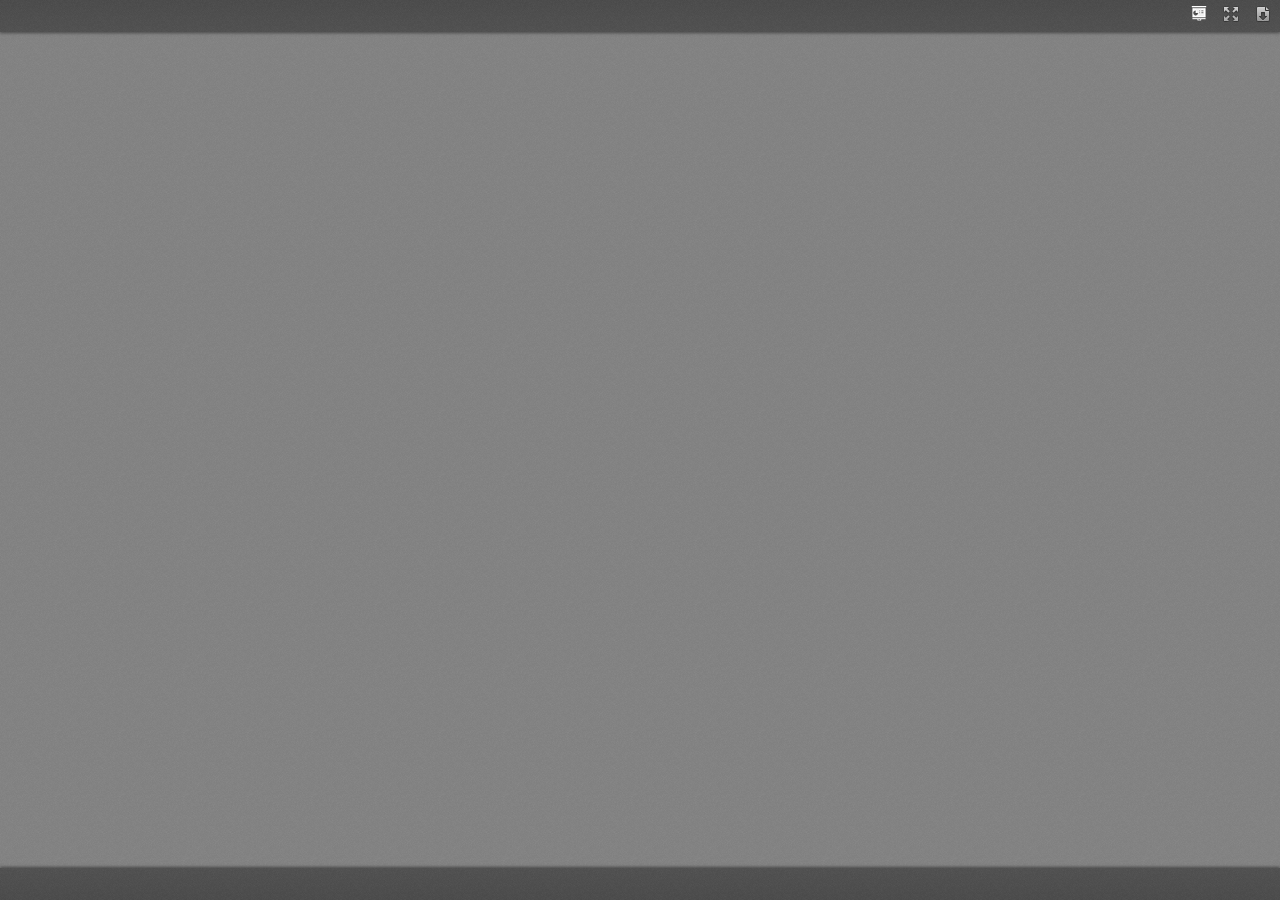
<file: ViewerJS/index.html>
<!DOCTYPE html>
<html dir="ltr" lang="en-US">
<head>
    <meta http-equiv="Content-Type" content="text/html; charset=utf-8"/>

    <!--
    This is a generated file. DO NOT EDIT.

    Copyright (C) 2012-2015 KO GmbH <copyright@kogmbh.com>

    @licstart
    This file is the compiled version of the ViewerJS module.

    ViewerJS is free software: you can redistribute it and/or modify it
    under the terms of the GNU Affero General Public License (GNU AGPL)
    as published by the Free Software Foundation, either version 3 of
    the License, or (at your option) any later version.

    ViewerJS is distributed in the hope that it will be useful, but
    WITHOUT ANY WARRANTY; without even the implied warranty of
    MERCHANTABILITY or FITNESS FOR A PARTICULAR PURPOSE.  See the
    GNU Affero General Public License for more details.

    You should have received a copy of the GNU Affero General Public License
    along with ViewerJS.  If not, see <http://www.gnu.org/licenses/>.
    @licend

    @source: http://viewerjs.org/
    @source: http://github.com/kogmbh/ViewerJS
    -->

    <title>ViewerJS</title>
    <!-- If you want to use custom CSS (@font-face rules, for example) you should uncomment
         the following reference and use a local.css file for that. See the example.local.css
         file for a sample.
    <link rel="stylesheet" type="text/css" href="local.css" media="screen"/>
    -->
    <meta name="viewport"
          content="width=device-width, initial-scale=1.0, user-scalable=no, minimum-scale=1.0, maximum-scale=1.0"/>
    <script type="text/javascript">
        ////<![CDATA[
        var ODFViewerPlugin_css = "@namespace cursor url(urn:webodf:names:cursor);.caret {opacity: 0 !important;}";
        function ODFViewerPlugin() {
            function b(b) {
                var a = document.createElement("script");
                a.async = !1;
                a.src = "./webodf.js";
                a.type = "text/javascript";
                a.onload = function () {
                    runtime.loadClass("gui.HyperlinkClickHandler");
                    runtime.loadClass("odf.OdfCanvas");
                    runtime.loadClass("ops.Session");
                    runtime.loadClass("gui.CaretManager");
                    runtime.loadClass("gui.HyperlinkTooltipView");
                    runtime.loadClass("gui.SessionController");
                    runtime.loadClass("gui.SvgSelectionView");
                    runtime.loadClass("gui.SelectionViewManager");
                    runtime.loadClass("gui.ShadowCursor");
                    runtime.loadClass("gui.SessionView");
                    b()
                };
                document.head.appendChild(a);
                a = document.createElementNS(document.head.namespaceURI, "style");
                a.setAttribute("media", "screen, print, handheld, projection");
                a.setAttribute("type", "text/css");
                a.appendChild(document.createTextNode(ODFViewerPlugin_css));
                document.head.appendChild(a)
            }

            var r = this, f = null, x = null, s = null, k = null;
            this.initialize = function (q, a) {
                b(function () {
                    var e, c, b, q, l, z, u, v;
                    x = document.getElementById("canvas");
                    f = new odf.OdfCanvas(x);
                    f.load(a);
                    f.addListener("statereadychange",
                        function () {
                            s = f.odfContainer().rootElement;
                            k = f.odfContainer().getDocumentType(s);
                            if ("text" === k) {
                                f.enableAnnotations(!0, !1);
                                e = new ops.Session(f);
                                b = e.getOdtDocument();
                                q = new gui.ShadowCursor(b);
                                c = new gui.SessionController(e, "localuser", q, {});
                                v = c.getEventManager();
                                z = new gui.CaretManager(c, f.getViewport());
                                l = new gui.SelectionViewManager(gui.SvgSelectionView);
                                new gui.SessionView({caretAvatarsInitiallyVisible: !1}, "localuser", e, c.getSessionConstraints(), z, l);
                                l.registerCursor(q);
                                u = new gui.HyperlinkTooltipView(f,
                                    c.getHyperlinkClickHandler().getModifier);
                                v.subscribe("mousemove", u.showTooltip);
                                v.subscribe("mouseout", u.hideTooltip);
                                var a = new ops.OpAddMember;
                                a.init({
                                    memberid: "localuser",
                                    setProperties: {fillName: runtime.tr("Unknown Author"), color: "blue"}
                                });
                                e.enqueue([a]);
                                c.insertLocalCursor()
                            }
                            r.onLoad()
                        })
                })
            };
            this.isSlideshow = function () {
                return "presentation" === k
            };
            this.onLoad = function () {
            };
            this.fitToWidth = function (b) {
                f.fitToWidth(b)
            };
            this.fitToHeight = function (b) {
                f.fitToHeight(b)
            };
            this.fitToPage = function (b, a) {
                f.fitToContainingElement(b,
                    a)
            };
            this.fitSmart = function (b) {
                f.fitSmart(b)
            };
            this.getZoomLevel = function () {
                return f.getZoomLevel()
            };
            this.setZoomLevel = function (b) {
                f.setZoomLevel(b)
            };
            this.getPages = function () {
                var b = Array.prototype.slice.call(s.getElementsByTagNameNS("urn:oasis:names:tc:opendocument:xmlns:drawing:1.0", "page")),
                    a = [], e, c;
                for (e = 0; e < b.length; e += 1)c = [b[e].getAttribute("draw:name"), b[e]], a.push(c);
                return a
            };
            this.showPage = function (b) {
                f.showPage(b)
            };
            this.getPluginName = function () {
                return "WebODF"
            };
            this.getPluginVersion = function () {
                return "undefined" !==
                String(typeof webodf) ? webodf.Version : "Unknown"
            };
            this.getPluginURL = function () {
                return "http://webodf.org"
            }
        };var PDFViewerPlugin_css = ".page {margin: 7px auto 7px auto;position: relative;overflow: hidden;background-clip: content-box;background-color: white;box-shadow:         0px 0px 7px rgba(0, 0, 0, 0.75);-webkit-box-shadow: 0px 0px 7px rgba(0, 0, 0, 0.75);-moz-box-shadow:    0px 0px 7px rgba(0, 0, 0, 0.75);-ms-box-shadow:    0px 0px 7px rgba(0, 0, 0, 0.75);-o-box-shadow:    0px 0px 7px rgba(0, 0, 0, 0.75);}.textLayer {position: absolute;left: 0;top: 0;right: 0;bottom: 0;color: #000;font-family: sans-serif;overflow: hidden;}.textLayer > div {color: transparent;position: absolute;line-height: 1;white-space: pre;cursor: text;}::selection { background:rgba(0,0,255,0.3); }::-moz-selection { background:rgba(0,0,255,0.3); }";
        function PDFViewerPlugin() {
            function b(d, a) {
                var b = document.createElement("script");
                b.async = !1;
                b.src = d;
                b.type = "text/javascript";
                b.onload = a || b.onload;
                document.getElementsByTagName("head")[0].appendChild(b)
            }

            function r(d) {
                var a;
                b("./compatibility.js", function () {
                    b("./pdf.js");
                    b("./ui_utils.js");
                    b("./text_layer_builder.js");
                    b("./pdfjsversion.js", d)
                });
                a = document.createElementNS(document.head.namespaceURI, "style");
                a.setAttribute("media", "screen, print, handheld, projection");
                a.setAttribute("type", "text/css");
                a.appendChild(document.createTextNode(PDFViewerPlugin_css));
                document.head.appendChild(a)
            }

            function f(d) {
                if ("none" === d.style.display)return !1;
                var a = u.scrollTop, b = a + u.clientHeight, c = d.offsetTop;
                d = c + d.clientHeight;
                return c >= a && c < b || d >= a && d < b || c < a && d >= b
            }

            function x(d, a, b) {
                var e = c[d.pageIndex], f = e.getElementsByTagName("canvas")[0], h = e.getElementsByTagName("div")[0],
                    k = "scale(" + g + ", " + g + ")";
                e.style.width = a + "px";
                e.style.height = b + "px";
                f.width = a;
                f.height = b;
                h.style.width = a + "px";
                h.style.height = b + "px";
                CustomStyle.setProp("transform",
                    h, k);
                CustomStyle.setProp("transformOrigin", h, "0% 0%");
                t[d.pageIndex] = t[d.pageIndex] === l.RUNNING ? l.RUNNINGOUTDATED : l.BLANK
            }

            function s(d) {
                var a, b;
                t[d.pageIndex] === l.BLANK && (t[d.pageIndex] = l.RUNNING, a = c[d.pageIndex], b = B[d.pageIndex], a = a.getElementsByTagName("canvas")[0], d.render({
                    canvasContext: a.getContext("2d"),
                    textLayer: b,
                    viewport: d.getViewport(g)
                }).promise.then(function () {
                    t[d.pageIndex] === l.RUNNINGOUTDATED ? (t[d.pageIndex] = l.BLANK, s(d)) : t[d.pageIndex] = l.FINISHED
                }))
            }

            function k() {
                var d = !a.isSlideshow();
                c.forEach(function (a) {
                    d && (a.style.display = "block");
                    u.appendChild(a)
                });
                a.showPage(1);
                a.onLoad()
            }

            function q(d) {
                var a, b, f, m, h, n;
                a = d.pageIndex + 1;
                n = d.getViewport(g);
                h = document.createElement("div");
                h.id = "pageContainer" + a;
                h.className = "page";
                h.style.display = "none";
                m = document.createElement("canvas");
                m.id = "canvas" + a;
                b = document.createElement("div");
                b.className = "textLayer";
                b.id = "textLayer" + a;
                h.appendChild(m);
                h.appendChild(b);
                e[d.pageIndex] = d;
                c[d.pageIndex] = h;
                t[d.pageIndex] = l.BLANK;
                x(d, n.width, n.height);
                y < n.width &&
                (y = n.width);
                w < n.height && (w = n.height);
                n.width < n.height && (p = !1);
                f = new TextLayerBuilder({textLayerDiv: b, viewport: n, pageIndex: a - 1});
                d.getTextContent().then(function (a) {
                    f.setTextContent(a);
                    f.render(z)
                });
                B[d.pageIndex] = f;
                E += 1;
                E === v.numPages && k()
            }

            var a = this, e = [], c = [], B = [], t = [], l = {BLANK: 0, RUNNING: 1, FINISHED: 2, RUNNINGOUTDATED: 3},
                z = 200, u = null, v = null, p = !0, g = 1, A = 1, y = 0, w = 0, E = 0;
            this.initialize = function (a, b) {
                var c;
                r(function () {
                    PDFJS.workerSrc = "./pdf.worker.js";
                    PDFJS.getDocument(b).then(function (b) {
                        v = b;
                        u = a;
                        for (c =
                                 0; c < v.numPages; c += 1)v.getPage(c + 1).then(q)
                    })
                })
            };
            this.isSlideshow = function () {
                return p
            };
            this.onLoad = function () {
            };
            this.getPages = function () {
                return c
            };
            this.fitToWidth = function (d) {
                y !== d && (d /= y, a.setZoomLevel(d))
            };
            this.fitToHeight = function (d) {
                w !== d && (d /= w, a.setZoomLevel(d))
            };
            this.fitToPage = function (d, b) {
                var c = d / y;
                b / w < c && (c = b / w);
                a.setZoomLevel(c)
            };
            this.fitSmart = function (d, b) {
                var c = d / y;
                b && b / w < c && (c = b / w);
                c = Math.min(1, c);
                a.setZoomLevel(c)
            };
            this.setZoomLevel = function (a) {
                var b;
                if (g !== a)for (g = a, a = 0; a < e.length; a +=
                    1)b = e[a].getViewport(g), x(e[a], b.width, b.height)
            };
            this.getZoomLevel = function () {
                return g
            };
            this.onScroll = function () {
                var a;
                for (a = 0; a < c.length; a += 1)f(c[a]) && s(e[a])
            };
            this.getPageInView = function () {
                var b;
                if (a.isSlideshow())return A;
                for (b = 0; b < c.length; b += 1)if (f(c[b]))return b + 1
            };
            this.showPage = function (b) {
                a.isSlideshow() ? (c[A - 1].style.display = "none", A = b, s(e[b - 1]), c[b - 1].style.display = "block") : (b = c[b - 1], b.parentNode.scrollTop = b.offsetTop)
            };
            this.getPluginName = function () {
                return "PDF.js"
            };
            this.getPluginVersion =
                function () {
                    return "undefined" !== String(typeof pdfjs_version) ? pdfjs_version : "From Source"
                };
            this.getPluginURL = function () {
                return "https://github.com/mozilla/pdf.js/"
            }
        };var ViewerJS_version = "0.5.8";
        var viewer_css = "* {padding: 0;margin: 0;}html > body {font-family: sans-serif;overflow: hidden;}.titlebar > span,.toolbarLabel,input,button,select {font: message-box;}#titlebar {position: absolute;z-index: 2;top: 0px;left: 0px;height: 32px;width: 100%;overflow: hidden;-webkit-box-shadow: 0px 1px 3px rgba(50, 50, 50, 0.75);-moz-box-shadow:    0px 1px 3px rgba(50, 50, 50, 0.75);box-shadow:         0px 1px 3px rgba(50, 50, 50, 0.75);background-image: url(images/texture.png), linear-gradient(rgba(69, 69, 69, .95), rgba(82, 82, 82, .99));background-image: url(images/texture.png), -webkit-linear-gradient(rgba(69, 69, 69, .95), rgba(82, 82, 82, .99));background-image: url(images/texture.png), -moz-linear-gradient(rgba(69, 69, 69, .95), rgba(82, 82, 82, .99));background-image: url(images/texture.png), -ms-linear-gradient(rgba(69, 69, 69, .95), rgba(82, 82, 82, .99));background-image: url(images/texture.png), -o-linear-gradient(rgba(69, 69, 69, .95), rgba(82, 82, 82, .99));}#titlebar a, #aboutDialog a, #titlebar a:visited, #aboutDialog a:visited {color: #ccc;}#documentName {margin-right: 10px;margin-left: 10px;margin-top: 8px;color: #F2F2F2;line-height: 14px;font-family: sans-serif;}#documentName {font-size: 14px;}#toolbarContainer {position: absolute;z-index: 2;bottom: 0px;left: 0px;height: 32px;width: 100%;overflow: hidden;-webkit-box-shadow: 0px -1px 3px rgba(50, 50, 50, 0.75);-moz-box-shadow:    0px -1px 3px rgba(50, 50, 50, 0.75);box-shadow:         0px -1px 3px rgba(50, 50, 50, 0.75);background-image: url(images/texture.png), linear-gradient(rgba(82, 82, 82, .99), rgba(69, 69, 69, .95));background-image: url(images/texture.png), -webkit-linear-gradient(rgba(82, 82, 82, .99), rgba(69, 69, 69, .95));background-image: url(images/texture.png), -moz-linear-gradient(rgba(82, 82, 82, .99), rgba(69, 69, 69, .95));background-image: url(images/texture.png), -ms-linear-gradient(rgba(82, 82, 82, .99), rgba(69, 69, 69, .95));background-image: url(images/texture.png), -o-linear-gradient(rgba(82, 82, 82, .99), rgba(69, 69, 69, .95));}#toolbar {position: relative;}#toolbarMiddleContainer, #toolbarLeft {visibility: hidden;}html[dir='ltr'] #toolbarLeft {margin-left: -1px;}html[dir='rtl'] #toolbarRight,html[dir='rtl'] #titlebarRight {margin-left: -1px;}html[dir='ltr'] #toolbarLeft,html[dir='rtl'] #toolbarRight,html[dir='rtl'] #titlebarRight {position: absolute;top: 0;left: 0;}html[dir='rtl'] #toolbarLeft,html[dir='ltr'] #toolbarRight,html[dir='ltr'] #titlebarRight {position: absolute;top: 0;right: 0;}html[dir='ltr'] #toolbarLeft > *,html[dir='ltr'] #toolbarMiddle > *,html[dir='ltr'] #toolbarRight > *,html[dir='ltr'] #titlebarRight > * {float: left;}html[dir='rtl'] #toolbarLeft > *,html[dir='rtl'] #toolbarMiddle > *,html[dir='rtl'] #toolbarRight > *,html[dir='rtl'] #titlebarRight > * {float: right;}html[dir='ltr'] .outerCenter {float: right;position: relative;right: 50%;}html[dir='rtl'] .outerCenter {float: left;position: relative;left: 50%;}html[dir='ltr'] .innerCenter {float: right;position: relative;right: -50%;}html[dir='rtl'] .innerCenter {float: left;position: relative;left: -50%;}html[dir='ltr'] .splitToolbarButton {margin: 3px 2px 4px 0;display: inline-block;}html[dir='rtl'] .splitToolbarButton {margin: 3px 0 4px 2px;display: inline-block;}html[dir='ltr'] .splitToolbarButton > .toolbarButton {border-radius: 0;float: left;}html[dir='rtl'] .splitToolbarButton > .toolbarButton {border-radius: 0;float: right;}.splitToolbarButton.toggled .toolbarButton {margin: 0;}.toolbarButton {border: 0 none;background-color: rgba(0, 0, 0, 0);min-width: 32px;height: 25px;border-radius: 2px;background-image: none;}html[dir='ltr'] .toolbarButton,html[dir='ltr'] .dropdownToolbarButton {margin: 3px 2px 4px 0;}html[dir='rtl'] .toolbarButton,html[dir='rtl'] .dropdownToolbarButton {margin: 3px 0 4px 2px;}.toolbarButton:hover,.toolbarButton:focus,.dropdownToolbarButton {background-color: hsla(0,0%,0%,.12);background-image: linear-gradient(hsla(0,0%,100%,.05), hsla(0,0%,100%,0));background-image: -webkit-linear-gradient(hsla(0,0%,100%,.05), hsla(0,0%,100%,0));background-image: -moz-linear-gradient(hsla(0,0%,100%,.05), hsla(0,0%,100%,0));background-image: -ms-linear-gradient(hsla(0,0%,100%,.05), hsla(0,0%,100%,0));background-image: -o-linear-gradient(hsla(0,0%,100%,.05), hsla(0,0%,100%,0));background-clip: padding-box;border: 1px solid hsla(0,0%,0%,.35);border-color: hsla(0,0%,0%,.32) hsla(0,0%,0%,.38) hsla(0,0%,0%,.42);box-shadow: 0 1px 0 hsla(0,0%,100%,.05) inset,0 0 1px hsla(0,0%,100%,.15) inset,0 1px 0 hsla(0,0%,100%,.05);}.toolbarButton:hover:active,.dropdownToolbarButton:hover:active {background-color: hsla(0,0%,0%,.2);background-image: linear-gradient(hsla(0,0%,100%,.05), hsla(0,0%,100%,0));background-image: -webkit-linear-gradient(hsla(0,0%,100%,.05), hsla(0,0%,100%,0));background-image: -moz-linear-gradient(hsla(0,0%,100%,.05), hsla(0,0%,100%,0));background-image: -ms-linear-gradient(hsla(0,0%,100%,.05), hsla(0,0%,100%,0));background-image: -o-linear-gradient(hsla(0,0%,100%,.05), hsla(0,0%,100%,0));border-color: hsla(0,0%,0%,.35) hsla(0,0%,0%,.4) hsla(0,0%,0%,.45);box-shadow: 0 1px 1px hsla(0,0%,0%,.1) inset,0 0 1px hsla(0,0%,0%,.2) inset,0 1px 0 hsla(0,0%,100%,.05);}.splitToolbarButton:hover > .toolbarButton,.splitToolbarButton:focus > .toolbarButton,.splitToolbarButton.toggled > .toolbarButton,.toolbarButton.textButton {background-color: hsla(0,0%,0%,.12);background-image: -webkit-linear-gradient(hsla(0,0%,100%,.05), hsla(0,0%,100%,0));background-image: -moz-linear-gradient(hsla(0,0%,100%,.05), hsla(0,0%,100%,0));background-image: -ms-linear-gradient(hsla(0,0%,100%,.05), hsla(0,0%,100%,0));background-image: -o-linear-gradient(hsla(0,0%,100%,.05), hsla(0,0%,100%,0));background-image: linear-gradient(hsla(0,0%,100%,.05), hsla(0,0%,100%,0));background-clip: padding-box;border: 1px solid hsla(0,0%,0%,.35);border-color: hsla(0,0%,0%,.32) hsla(0,0%,0%,.38) hsla(0,0%,0%,.42);box-shadow: 0 1px 0 hsla(0,0%,100%,.05) inset,0 0 1px hsla(0,0%,100%,.15) inset,0 1px 0 hsla(0,0%,100%,.05);-webkit-transition-property: background-color, border-color, box-shadow;-webkit-transition-duration: 150ms;-webkit-transition-timing-function: ease;-moz-transition-property: background-color, border-color, box-shadow;-moz-transition-duration: 150ms;-moz-transition-timing-function: ease;-ms-transition-property: background-color, border-color, box-shadow;-ms-transition-duration: 150ms;-ms-transition-timing-function: ease;-o-transition-property: background-color, border-color, box-shadow;-o-transition-duration: 150ms;-o-transition-timing-function: ease;transition-property: background-color, border-color, box-shadow;transition-duration: 150ms;transition-timing-function: ease;}.splitToolbarButton > .toolbarButton:hover,.splitToolbarButton > .toolbarButton:focus,.dropdownToolbarButton:hover,.toolbarButton.textButton:hover,.toolbarButton.textButton:focus {background-color: hsla(0,0%,0%,.2);box-shadow: 0 1px 0 hsla(0,0%,100%,.05) inset,0 0 1px hsla(0,0%,100%,.15) inset,0 0 1px hsla(0,0%,0%,.05);z-index: 199;}.splitToolbarButton:hover > .toolbarButton,.splitToolbarButton:focus > .toolbarButton,.splitToolbarButton.toggled > .toolbarButton,.toolbarButton.textButton {background-color: hsla(0,0%,0%,.12);background-image: -webkit-linear-gradient(hsla(0,0%,100%,.05), hsla(0,0%,100%,0));background-image: -moz-linear-gradient(hsla(0,0%,100%,.05), hsla(0,0%,100%,0));background-image: -ms-linear-gradient(hsla(0,0%,100%,.05), hsla(0,0%,100%,0));background-image: -o-linear-gradient(hsla(0,0%,100%,.05), hsla(0,0%,100%,0));background-image: linear-gradient(hsla(0,0%,100%,.05), hsla(0,0%,100%,0));background-clip: padding-box;border: 1px solid hsla(0,0%,0%,.35);border-color: hsla(0,0%,0%,.32) hsla(0,0%,0%,.38) hsla(0,0%,0%,.42);box-shadow: 0 1px 0 hsla(0,0%,100%,.05) inset,0 0 1px hsla(0,0%,100%,.15) inset,0 1px 0 hsla(0,0%,100%,.05);-webkit-transition-property: background-color, border-color, box-shadow;-webkit-transition-duration: 150ms;-webkit-transition-timing-function: ease;-moz-transition-property: background-color, border-color, box-shadow;-moz-transition-duration: 150ms;-moz-transition-timing-function: ease;-ms-transition-property: background-color, border-color, box-shadow;-ms-transition-duration: 150ms;-ms-transition-timing-function: ease;-o-transition-property: background-color, border-color, box-shadow;-o-transition-duration: 150ms;-o-transition-timing-function: ease;transition-property: background-color, border-color, box-shadow;transition-duration: 150ms;transition-timing-function: ease;}.splitToolbarButton > .toolbarButton:hover,.splitToolbarButton > .toolbarButton:focus,.dropdownToolbarButton:hover,.toolbarButton.textButton:hover,.toolbarButton.textButton:focus {background-color: hsla(0,0%,0%,.2);box-shadow: 0 1px 0 hsla(0,0%,100%,.05) inset,0 0 1px hsla(0,0%,100%,.15) inset,0 0 1px hsla(0,0%,0%,.05);z-index: 199;}.dropdownToolbarButton {border: 1px solid #333 !important;}.toolbarButton,.dropdownToolbarButton {min-width: 16px;padding: 2px 6px 2px;border: 1px solid transparent;border-radius: 2px;color: hsl(0,0%,95%);font-size: 12px;line-height: 14px;-webkit-user-select:none;-moz-user-select:none;-ms-user-select:none;cursor: default;-webkit-transition-property: background-color, border-color, box-shadow;-webkit-transition-duration: 150ms;-webkit-transition-timing-function: ease;-moz-transition-property: background-color, border-color, box-shadow;-moz-transition-duration: 150ms;-moz-transition-timing-function: ease;-ms-transition-property: background-color, border-color, box-shadow;-ms-transition-duration: 150ms;-ms-transition-timing-function: ease;-o-transition-property: background-color, border-color, box-shadow;-o-transition-duration: 150ms;-o-transition-timing-function: ease;transition-property: background-color, border-color, box-shadow;transition-duration: 150ms;transition-timing-function: ease;}html[dir='ltr'] .toolbarButton,html[dir='ltr'] .dropdownToolbarButton {margin: 3px 2px 4px 0;}html[dir='rtl'] .toolbarButton,html[dir='rtl'] .dropdownToolbarButton {margin: 3px 0 4px 2px;}.splitToolbarButton:hover > .splitToolbarButtonSeparator,.splitToolbarButton.toggled > .splitToolbarButtonSeparator {padding: 12px 0;margin: 0;box-shadow: 0 0 0 1px hsla(0,0%,100%,.03);-webkit-transition-property: padding;-webkit-transition-duration: 10ms;-webkit-transition-timing-function: ease;-moz-transition-property: padding;-moz-transition-duration: 10ms;-moz-transition-timing-function: ease;-ms-transition-property: padding;-ms-transition-duration: 10ms;-ms-transition-timing-function: ease;-o-transition-property: padding;-o-transition-duration: 10ms;-o-transition-timing-function: ease;transition-property: padding;transition-duration: 10ms;transition-timing-function: ease;}.toolbarButton.toggled:hover:active,.splitToolbarButton > .toolbarButton:hover:active {background-color: hsla(0,0%,0%,.4);border-color: hsla(0,0%,0%,.4) hsla(0,0%,0%,.5) hsla(0,0%,0%,.55);box-shadow: 0 1px 1px hsla(0,0%,0%,.2) inset,0 0 1px hsla(0,0%,0%,.3) inset,0 1px 0 hsla(0,0%,100%,.05);}html[dir='ltr'] .splitToolbarButton > .toolbarButton:first-child,html[dir='rtl'] .splitToolbarButton > .toolbarButton:last-child {position: relative;margin: 0;margin-left: 4px;margin-right: -1px;border-top-left-radius: 2px;border-bottom-left-radius: 2px;border-right-color: transparent;}html[dir='ltr'] .splitToolbarButton > .toolbarButton:last-child,html[dir='rtl'] .splitToolbarButton > .toolbarButton:first-child {position: relative;margin: 0;margin-left: -1px;border-top-right-radius: 2px;border-bottom-right-radius: 2px;border-left-color: transparent;}.splitToolbarButtonSeparator {padding: 8px 0;width: 1px;background-color: hsla(0,0%,00%,.5);z-index: 99;box-shadow: 0 0 0 1px hsla(0,0%,100%,.08);display: inline-block;margin: 5px 0;}html[dir='ltr'] .splitToolbarButtonSeparator {float:left;}html[dir='rtl'] .splitToolbarButtonSeparator {float:right;}.dropdownToolbarButton {min-width: 120px;max-width: 120px;padding: 4px 2px 4px;overflow: hidden;background: url(images/toolbarButton-menuArrows.png) no-repeat;}.dropdownToolbarButton > select {-webkit-appearance: none;-moz-appearance: none;min-width: 140px;font-size: 12px;color: hsl(0,0%,95%);margin:0;padding:0;border:none;background: rgba(0,0,0,0);}.dropdownToolbarButton > select > option {background: hsl(0,0%,24%);}#pageWidthOption {border-bottom: 1px rgba(255, 255, 255, .5) solid;}html[dir='ltr'] .dropdownToolbarButton {background-position: 95%;}html[dir='rtl'] .dropdownToolbarButton {background-position: 5%;}.toolbarButton.fullscreen::before {display: inline-block;content: url(images/toolbarButton-fullscreen.png);}.toolbarButton.presentation::before {display: inline-block;content: url(images/toolbarButton-presentation.png);}.toolbarButton.download::before {display: inline-block;content: url(images/toolbarButton-download.png);}.toolbarButton.about {color: #F2F2F2;font-size: 14px;font-weight: bold;line-height: 14px;font-family: sans-serif;}.toolbarButton.about::before {display: inline-block;}.toolbarButton.zoomOut::before {display: inline-block;content: url(images/toolbarButton-zoomOut.png);}.toolbarButton.zoomIn::before {display: inline-block;content: url(images/toolbarButton-zoomIn.png);}.toolbarButton.pageUp::before {display: inline-block;content: url(images/toolbarButton-pageUp.png);}.toolbarButton.pageDown::before {display: inline-block;content: url(images/toolbarButton-pageDown.png);}.toolbarField.pageNumber {min-width: 16px;text-align: right;width: 40px;}.toolbarField {padding: 3px 6px;margin: 4px 0 4px 0;border: 1px solid transparent;border-radius: 2px;background-color: hsla(0,0%,100%,.09);background-image: -moz-linear-gradient(hsla(0,0%,100%,.05), hsla(0,0%,100%,0));background-clip: padding-box;border: 1px solid hsla(0,0%,0%,.35);border-color: hsla(0,0%,0%,.32) hsla(0,0%,0%,.38) hsla(0,0%,0%,.42);box-shadow: 0 1px 0 hsla(0,0%,0%,.05) inset,0 1px 0 hsla(0,0%,100%,.05);color: hsl(0,0%,95%);font-size: 12px;line-height: 14px;outline-style: none;-moz-transition-property: background-color, border-color, box-shadow;-moz-transition-duration: 150ms;-moz-transition-timing-function: ease;}.toolbarField.pageNumber::-webkit-inner-spin-button,.toolbarField.pageNumber::-webkit-outer-spin-button {-webkit-appearance: none;margin: 0;}.toolbarField:hover {background-color: hsla(0,0%,100%,.11);border-color: hsla(0,0%,0%,.4) hsla(0,0%,0%,.43) hsla(0,0%,0%,.45);}.toolbarField:focus {background-color: hsla(0,0%,100%,.15);border-color: hsla(204,100%,65%,.8) hsla(204,100%,65%,.85) hsla(204,100%,65%,.9);}.toolbarLabel {min-width: 16px;padding: 3px 6px 3px 2px;margin: 4px 2px 4px 0;border: 1px solid transparent;border-radius: 2px;color: hsl(0,0%,85%);font-size: 12px;line-height: 14px;text-align: left;-webkit-user-select:none;-moz-user-select:none;cursor: default;}#canvasContainer {overflow: auto;padding-top: 6px;padding-bottom: 6px;position: absolute;top: 32px;right: 0;bottom: 32px;left: 0;text-align: center;background-color: #888;background-image: url(images/texture.png);}#canvasContainer.slideshow {padding: 0;overflow: hidden;}#canvasContainer.slideshow > * {margin: auto;position: absolute;top: 0;left: 0;right: 0;bottom: 0;}.presentationMode {top: 0 !important;bottom: 0 !important;background-color: black !important;cursor: default !important;}#canvas {box-shadow:         0px 0px 7px rgba(0, 0, 0, 0.75);-webkit-box-shadow: 0px 0px 7px rgba(0, 0, 0, 0.75);-moz-box-shadow:    0px 0px 7px rgba(0, 0, 0, 0.75);-ms-box-shadow:    0px 0px 7px rgba(0, 0, 0, 0.75);-o-box-shadow:    0px 0px 7px rgba(0, 0, 0, 0.75);overflow: hidden;}#sliderContainer {visibility: hidden;}#overlayNavigator {position: absolute;width: 100%;height: 0;top: calc(50% - 50px);background-color: rgba(0, 0, 0, 0);z-index: 3;opacity: 0;-webkit-transition: opacity 1s ease-out;-moz-transition: opacity 1s ease-out;transition: opacity 1s ease-out;}#previousPage {float: left;margin-left: 10px;border-top: 50px solid transparent;border-bottom: 50px solid transparent;border-right: 50px solid black;opacity: 0.5;}#nextPage {float: right;margin-right: 10px;border-top: 50px solid transparent;border-bottom: 50px solid transparent;border-left: 50px solid black;opacity: 0.5;}#previousPage:active {opacity: 0.8;}#nextPage:active {opacity: 0.8;}#overlayCloseButton {position: absolute;top: 10px;right: 10px;z-index: 3;font-size: 35px;color: white;background-color: black;opacity: 0.5;width: 40px;height: 40px;-webkit-border-radius: 20px;-moz-border-radius: 20px;border-radius: 20px;text-align: center;cursor: pointer;display: none;}#overlayCloseButton:active {background-color: red;}#aboutDialogCentererTable {display: table;width:100%;height:100%;}#aboutDialogCentererCell {vertical-align: middle;text-align:center;display: table-cell;}#aboutDialog {width: 280px;background-color: #666;color: white;text-align: center;border-radius: 2px;box-shadow: 0px 1px 6px black;padding: 5px;font-style: sans-serif;display: inline-block;}#aboutDialog h1 {font-size: 25pt;}#aboutDialog p {font-size: 10pt;}#aboutDialog > * {margin: 10px;}#dialogOverlay {position: absolute;left: 0px;top: 0px;width:100%;height:100%;z-index: 3;background-color: rgba(0,0,0,.5);overflow: auto;display: none;}#blanked {display: none;cursor: none;position: absolute;left: 0px;top: 0px;width:100%;height:100%;z-index: 3;}";
        var viewerTouch_css = "#canvasContainer {top: 0;bottom: 0;}#overlayNavigator {height: 100px;pointer-events: none;}#nextPage, #previousPage {pointer-events: all;}#titlebar, #toolbarContainer {background-color: rgba(0, 0, 0, 0.6);background-image: none;-webkit-transition: all 0.5s;-moz-transition: all 0.5s;transition: all 0.5s;}#titlebar {top: -32px;}#titlebar.viewer-touched {top: 0px;}#toolbarContainer {bottom: -32px;}#toolbarContainer.viewer-touched {bottom: 0px;}.viewer-touched {display: block;opacity: 1 !important;}#next, #previous {display: none;}";
        function Viewer(b, r) {
            function f() {
                var a, c, d, e, g, f;
                f = "undefined" !== String(typeof ViewerJS_version) ? ViewerJS_version : "From Source";
                b && (d = b.getPluginName(), e = b.getPluginVersion(), g = b.getPluginURL());
                a = document.createElement("div");
                a.id = "aboutDialogCentererTable";
                c = document.createElement("div");
                c.id = "aboutDialogCentererCell";
                I = document.createElement("div");
                I.id = "aboutDialog";
                I.innerHTML = '<h1>ViewerJS</h1><p>Open Source document viewer for webpages, built with HTML and JavaScript.</p><p>Learn more and get your own copy on the <a href="http://viewerjs.org/" target="_blank">ViewerJS website</a>.</p>' +
                    (b ? '<p>Using the <a href = "' + g + '" target="_blank">' + d + '</a> (<span id = "pluginVersion">' + e + "</span>) plugin to show you this document.</p>" : "") + "<p>Version " + f + '</p><p>Supported by <a href="https://nlnet.nl" target="_blank"><br><img src="images/nlnet.png" width="160" height="60" alt="NLnet Foundation"></a></p><p>Made by <a href="http://kogmbh.com" target="_blank"><br><img src="images/kogmbh.png" width="172" height="40" alt="KO GmbH"></a></p><button id = "aboutDialogCloseButton" class = "toolbarButton textButton">Close</button>';
                K.appendChild(a);
                a.appendChild(c);
                c.appendChild(I);
                a = document.createElement("button");
                a.id = "about";
                a.className = "toolbarButton textButton about";
                a.title = "About";
                a.innerHTML = "ViewerJS";
//                Q.appendChild(a);
                a.addEventListener("click", function () {
                    K.style.display = "block"
                });
                document.getElementById("aboutDialogCloseButton").addEventListener("click", function () {
                    K.style.display = "none"
                })
            }

            function x(a) {
                var b = R.options, c, d = !1, e;
                for (e = 0; e < b.length; e += 1)c = b[e], c.value !== a ? c.selected = !1 : d = c.selected = !0;
                return d
            }

            function s(a,
                       b) {
                if (a !== g.getZoomLevel()) {
                    g.setZoomLevel(a);
                    var c = document.createEvent("UIEvents");
                    c.initUIEvent("scalechange", !1, !1, window, 0);
                    c.scale = a;
                    c.resetAutoSettings = b;
                    window.dispatchEvent(c)
                }
            }

            function k() {
                var a;
                if (b.onScroll) b.onScroll();
                b.getPageInView && (a = b.getPageInView()) && (F = a, document.getElementById("pageNumber").value = a)
            }

            function q(a) {
                window.clearTimeout(M);
                M = window.setTimeout(function () {
                    k()
                }, a)
            }

            function a(a, c) {
                var d, e;
                if (d = "custom" === a ? parseFloat(document.getElementById("customScaleOption").textContent) /
                        100 : parseFloat(a)) s(d, !0); else {
                    d = h.clientWidth - A;
                    e = h.clientHeight - A;
                    switch (a) {
                        case "page-actual":
                            s(1, c);
                            break;
                        case "page-width":
                            b.fitToWidth(d);
                            break;
                        case "page-height":
                            b.fitToHeight(e);
                            break;
                        case "page-fit":
                            b.fitToPage(d, e);
                            break;
                        case "auto":
                            b.isSlideshow() ? b.fitToPage(d + A, e + A) : b.fitSmart(d)
                    }
                    x(a)
                }
                q(300)
            }

            function e(a) {
                var b;
                return -1 !== ["auto", "page-actual", "page-width"].indexOf(a) ? a : (b = parseFloat(a)) && y <= b && b <= w ? a : E
            }

            function c(a) {
                a = parseInt(a, 10);
                return isNaN(a) ? 1 : a
            }

            function B() {
                D = !D;
                d && !D && g.togglePresentationMode()
            }

            function t() {
                if (d || b.isSlideshow()) n.className = "viewer-touched", window.clearTimeout(N), N = window.setTimeout(function () {
                    n.className = ""
                }, 5E3)
            }

            function l() {
                C.classList.add("viewer-touched");
                G.classList.add("viewer-touched");
                window.clearTimeout(O);
                O = window.setTimeout(function () {
                    z()
                }, 5E3)
            }

            function z() {
                C.classList.remove("viewer-touched");
                G.classList.remove("viewer-touched")
            }

            function u() {
                C.classList.contains("viewer-touched") ? z() : l()
            }

            function v(a) {
                blanked.style.display = "block";
                blanked.style.backgroundColor =
                    a;
                z()
            }

            function p(a, b) {
                var c = document.getElementById(a);
                c.addEventListener("click", function () {
                    b();
                    c.blur()
                })
            }

            var g = this, A = 40, y = 0.25, w = 4, E = "auto", d = !1, D = !1, L = !1, J,
                m = document.getElementById("viewer"), h = document.getElementById("canvasContainer"),
                n = document.getElementById("overlayNavigator"), C = document.getElementById("titlebar"),
                G = document.getElementById("toolbarContainer"), P = document.getElementById("toolbarLeft"),
                S = document.getElementById("toolbarMiddleContainer"), R = document.getElementById("scaleSelect"),
                K = document.getElementById("dialogOverlay"), Q = document.getElementById("toolbarRight"), I, H = [], F,
                M, N, O;
            this.initialize = function () {
                var d;
                d = e(r.zoom);
                J = r.documentUrl;
                document.title = r.title;
                var f = document.getElementById("documentName");
                f.innerHTML = "";
                f.appendChild(f.ownerDocument.createTextNode(r.title));
                b.onLoad = function () {
                    document.getElementById("pluginVersion").innerHTML = b.getPluginVersion();
                    b.isSlideshow() ? (h.classList.add("slideshow"), P.style.visibility = "visible") : (S.style.visibility = "visible", b.getPageInView &&
                    (P.style.visibility = "visible"));
                    L = !0;
                    H = b.getPages();
                    document.getElementById("numPages").innerHTML = "of " + H.length;
                    g.showPage(c(r.startpage));
                    a(d);
                    h.onscroll = k;
                    q()
                };
                b.initialize(h, J)
            };
            this.showPage = function (a) {
                0 >= a ? a = 1 : a > H.length && (a = H.length);
                b.showPage(a);
                F = a;
                document.getElementById("pageNumber").value = F
            };
            this.showNextPage = function () {
                g.showPage(F + 1)
            };
            this.showPreviousPage = function () {
                g.showPage(F - 1)
            };
            this.download = function () {
                var a = J.split("#")[0];
                window.open(a + "#viewer.action=download", "_parent")
            };
            this.toggleFullScreen = function () {
                D ? document.exitFullscreen ? document.exitFullscreen() : document.cancelFullScreen ? document.cancelFullScreen() : document.mozCancelFullScreen ? document.mozCancelFullScreen() : document.webkitExitFullscreen ? document.webkitExitFullscreen() : document.webkitCancelFullScreen ? document.webkitCancelFullScreen() : document.msExitFullscreen && document.msExitFullscreen() : m.requestFullscreen ? m.requestFullscreen() : m.mozRequestFullScreen ? m.mozRequestFullScreen() : m.webkitRequestFullscreen ? m.webkitRequestFullscreen() :
                    m.webkitRequestFullScreen ? m.webkitRequestFullScreen(Element.ALLOW_KEYBOARD_INPUT) : m.msRequestFullscreen && m.msRequestFullscreen()
            };
            this.togglePresentationMode = function () {
                var b = document.getElementById("overlayCloseButton");
                d ? ("block" === blanked.style.display && (blanked.style.display = "none", u()), C.style.display = G.style.display = "block", b.style.display = "none", h.classList.remove("presentationMode"), h.onmouseup = function () {
                }, h.oncontextmenu = function () {
                }, h.onmousedown = function () {
                }, a("auto")) : (C.style.display =
                    G.style.display = "none", b.style.display = "block", h.classList.add("presentationMode"), h.onmousedown = function (a) {
                    a.preventDefault()
                }, h.oncontextmenu = function (a) {
                    a.preventDefault()
                }, h.onmouseup = function (a) {
                    a.preventDefault();
                    1 === a.which ? g.showNextPage() : g.showPreviousPage()
                }, a("page-fit"));
                d = !d
            };
            this.getZoomLevel = function () {
                return b.getZoomLevel()
            };
            this.setZoomLevel = function (a) {
                b.setZoomLevel(a)
            };
            this.zoomOut = function () {
                var b = (g.getZoomLevel() / 1.1).toFixed(2), b = Math.max(y, b);
                a(b, !0)
            };
            this.zoomIn = function () {
                var b =
                    (1.1 * g.getZoomLevel()).toFixed(2), b = Math.min(w, b);
                a(b, !0)
            };
            (function () {
                f();
                b && (g.initialize(), document.exitFullscreen || document.cancelFullScreen || document.mozCancelFullScreen || document.webkitExitFullscreen || document.webkitCancelFullScreen || document.msExitFullscreen || (document.getElementById("fullscreen").style.visibility = "hidden", document.getElementById("presentation").style.visibility = "hidden"), p("overlayCloseButton", g.toggleFullScreen), p("fullscreen", g.toggleFullScreen), p("presentation", function () {
                    D ||
                    g.toggleFullScreen();
                    g.togglePresentationMode()
                }), document.addEventListener("fullscreenchange", B), document.addEventListener("webkitfullscreenchange", B), document.addEventListener("mozfullscreenchange", B), document.addEventListener("MSFullscreenChange", B), p("download", g.download), p("zoomOut", g.zoomOut), p("zoomIn", g.zoomIn), p("previous", g.showPreviousPage), p("next", g.showNextPage), p("previousPage", g.showPreviousPage), p("nextPage", g.showNextPage), document.getElementById("pageNumber").addEventListener("change",
                    function () {
                        g.showPage(this.value)
                    }), document.getElementById("scaleSelect").addEventListener("change", function () {
                    a(this.value)
                }), h.addEventListener("click", t), n.addEventListener("click", t), h.addEventListener("click", u), C.addEventListener("click", l), G.addEventListener("click", l), window.addEventListener("scalechange", function (a) {
                    var b = document.getElementById("customScaleOption"), c = x(String(a.scale));
                    b.selected = !1;
                    c || (b.textContent = Math.round(1E4 * a.scale) / 100 + "%", b.selected = !0)
                }, !0), window.addEventListener("resize",
                    function (b) {
                        L && (document.getElementById("pageWidthOption").selected || document.getElementById("pageAutoOption").selected) && a(document.getElementById("scaleSelect").value);
                        t()
                    }), window.addEventListener("keydown", function (a) {
                    var b = a.keyCode;
                    a = a.shiftKey;
                    if ("block" === blanked.style.display)switch (b) {
                        case 16:
                        case 17:
                        case 18:
                        case 91:
                        case 93:
                        case 224:
                        case 225:
                            break;
                        default:
                            blanked.style.display = "none", u()
                    } else switch (b) {
                        case 8:
                        case 33:
                        case 37:
                        case 38:
                        case 80:
                            g.showPreviousPage();
                            break;
                        case 13:
                        case 34:
                        case 39:
                        case 40:
                        case 78:
                            g.showNextPage();
                            break;
                        case 32:
                            a ? g.showPreviousPage() : g.showNextPage();
                            break;
                        case 66:
                        case 190:
                            d && v("#000");
                            break;
                        case 87:
                        case 188:
                            d && v("#FFF");
                            break;
                        case 36:
                            g.showPage(1);
                            break;
                        case 35:
                            g.showPage(H.length)
                    }
                }))
            })()
        };(function () {
            function b(a, b) {
                var c = new XMLHttpRequest;
                c.onreadystatechange = function () {
                    var a, f;
                    4 === c.readyState && ((200 <= c.status && 300 > c.status || 0 === c.status) && (a = c.getResponseHeader("content-type")) && q.some(function (b) {
                        return b.supportsMimetype(a) ? (f = b, console.log("Found plugin by mimetype and xhr head: " + a), !0) : !1
                    }), b(f))
                };
                c.open("HEAD", a, !0);
                c.send()
            }

            function r(a) {
                var b;
                q.some(function (c) {
                    return c.supportsFileExtension(a) ? (b = c, !0) : !1
                });
                return b
            }

            function f(a) {
                var b = r(a);
                b && console.log("Found plugin by parameter type: " +
                    a);
                return b
            }

            function x(a) {
                a = a.split("?")[0].split(".").pop();
                var b = r(a);
                b && console.log("Found plugin by file extension from path: " + a);
                return b
            }

            function s(a) {
                var b = {};
                (a.search || "?").substr(1).split("&").forEach(function (a) {
                    a && (a = a.split("=", 2), b[decodeURIComponent(a[0])] = decodeURIComponent(a[1]))
                });
                return b
            }

            var k, q = [function () {
                var a = "application/vnd.oasis.opendocument.text application/vnd.oasis.opendocument.text-flat-xml application/vnd.oasis.opendocument.text-template application/vnd.oasis.opendocument.presentation application/vnd.oasis.opendocument.presentation-flat-xml application/vnd.oasis.opendocument.presentation-template application/vnd.oasis.opendocument.spreadsheet application/vnd.oasis.opendocument.spreadsheet-flat-xml application/vnd.oasis.opendocument.spreadsheet-template".split(" "),
                    b = "odt fodt ott odp fodp otp ods fods ots".split(" ");
                return {
                    supportsMimetype: function (b) {
                        return -1 !== a.indexOf(b)
                    }, supportsFileExtension: function (a) {
                        return -1 !== b.indexOf(a)
                    }, path: "./ODFViewerPlugin", getClass: function () {
                        return ODFViewerPlugin
                    }
                }
            }(), {
                supportsMimetype: function (a) {
                    return "application/pdf" === a
                }, supportsFileExtension: function (a) {
                    return "pdf" === a
                }, path: "./PDFViewerPlugin", getClass: function () {
                    return PDFViewerPlugin
                }
            }];
            window.onload = function () {
                var a = document.location.hash.substring(1), e = s(document.location),
                    c;
                a ? (e.title || (e.title = a.replace(/^.*[\\\/]/, "")), e.documentUrl = a, b(a, function (b) {
                    b || (b = e.type ? f(e.type) : x(a));
                    b ? "undefined" !== String(typeof loadPlugin) ? loadPlugin(b.path, function () {
                        c = b.getClass();
                        new Viewer(new c, e)
                    }) : (c = b.getClass(), new Viewer(new c, e)) : new Viewer
                })) : new Viewer
            };
            k = document.createElementNS(document.head.namespaceURI, "style");
            k.setAttribute("media", "screen");
            k.setAttribute("type", "text/css");
            k.appendChild(document.createTextNode(viewer_css));
            document.head.appendChild(k);
            k = document.createElementNS(document.head.namespaceURI,
                "style");
            k.setAttribute("media", "only screen and (max-device-width: 800px) and (max-device-height: 800px)");
            k.setAttribute("type", "text/css");
            k.setAttribute("viewerTouch", "1");
            k.appendChild(document.createTextNode(viewerTouch_css));
            document.head.appendChild(k)
        })();

        //]]>
    </script>
</head>

<body>
<div id="viewer">
    <div id="titlebar">
        <div id="documentName"></div>
        <div id="titlebarRight">
            <button id="presentation" class="toolbarButton presentation" title="Presentation"></button>
            <button id="fullscreen" class="toolbarButton fullscreen" title="Fullscreen"></button>
            <button id="download" class="toolbarButton download" title="Download"></button>
        </div>
    </div>
    <div id="toolbarContainer">
        <div id="toolbar">
            <div id="toolbarLeft">
                <div id="navButtons" class="splitToolbarButton">
                    <button id="previous" class="toolbarButton pageUp" title="Previous Page"></button>
                    <div class="splitToolbarButtonSeparator"></div>
                    <button id="next" class="toolbarButton pageDown" title="Next Page"></button>
                </div>
                <label id="pageNumberLabel" class="toolbarLabel" for="pageNumber">Page:</label>
                <input type="number" id="pageNumber" class="toolbarField pageNumber"/>
                <span id="numPages" class="toolbarLabel"></span>
            </div>
            <div id="toolbarMiddleContainer" class="outerCenter">
                <div id="toolbarMiddle" class="innerCenter">
                    <div id='zoomButtons' class="splitToolbarButton">
                        <button id="zoomOut" class="toolbarButton zoomOut" title="Zoom Out"></button>
                        <div class="splitToolbarButtonSeparator"></div>
                        <button id="zoomIn" class="toolbarButton zoomIn" title="Zoom In"></button>
                    </div>
                    <span id="scaleSelectContainer" class="dropdownToolbarButton">
                                <select id="scaleSelect" title="Zoom" oncontextmenu="return false;">
                                    <option id="pageAutoOption" value="auto" selected>Automatic</option>
                                    <option id="pageActualOption" value="page-actual">Actual Size</option>
                                    <option id="pageWidthOption" value="page-width">Full Width</option>
                                    <option id="customScaleOption" value="custom"> </option>
                                    <option value="0.5">50%</option>
                                    <option value="0.75">75%</option>
                                    <option value="1">100%</option>
                                    <option value="1.25">125%</option>
                                    <option value="1.5">150%</option>
                                    <option value="2">200%</option>
                                </select>
                            </span>
                    <div id="sliderContainer">
                        <div id="slider"></div>
                    </div>
                </div>
            </div>
            <div id="toolbarRight">
            </div>
        </div>
    </div>
    <div id="canvasContainer">
        <div id="canvas"></div>
    </div>
    <div id="overlayNavigator">
        <div id="previousPage"></div>
        <div id="nextPage"></div>
    </div>
    <div id="overlayCloseButton">
        &#10006;
    </div>
    <div id="dialogOverlay"></div>
    <div id="blanked"></div>
</div>
</body>
</html>
</file>
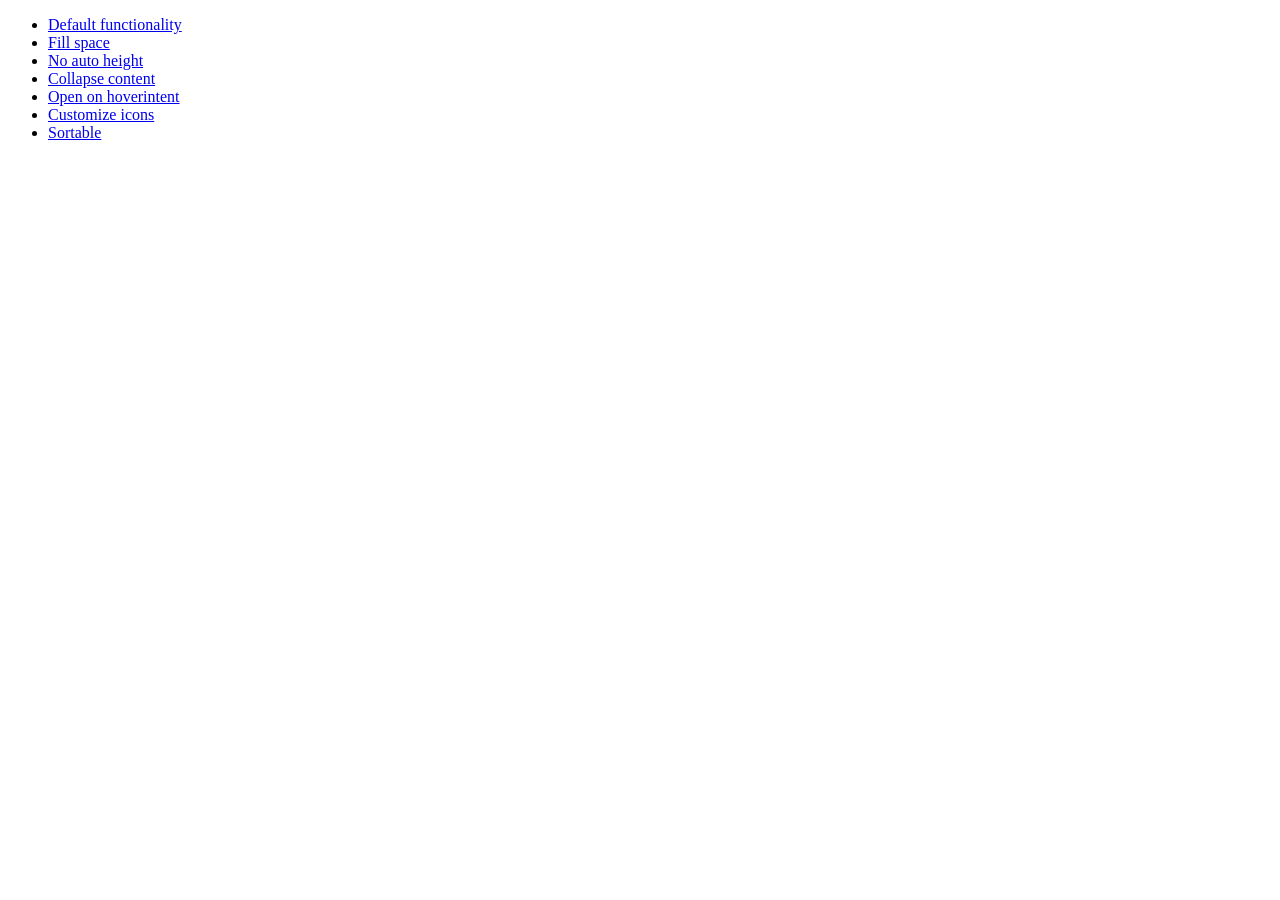
<file: calendar/jquery-ui-1.10.3/demos/accordion/index.html>
<!doctype html>
<html lang="en">
<head>
	<meta charset="utf-8">
	<title>jQuery UI Accordion Demos</title>
</head>
<body>

<ul>
	<li><a href="default.html">Default functionality</a></li>
	<li><a href="fillspace.html">Fill space</a></li>
	<li><a href="no-auto-height.html">No auto height</a></li>
	<li><a href="collapsible.html">Collapse content</a></li>
	<li><a href="hoverintent.html">Open on hoverintent</a></li>
	<li><a href="custom-icons.html">Customize icons</a></li>
	<li><a href="sortable.html">Sortable</a></li>
</ul>

</body>
</html>
</file>
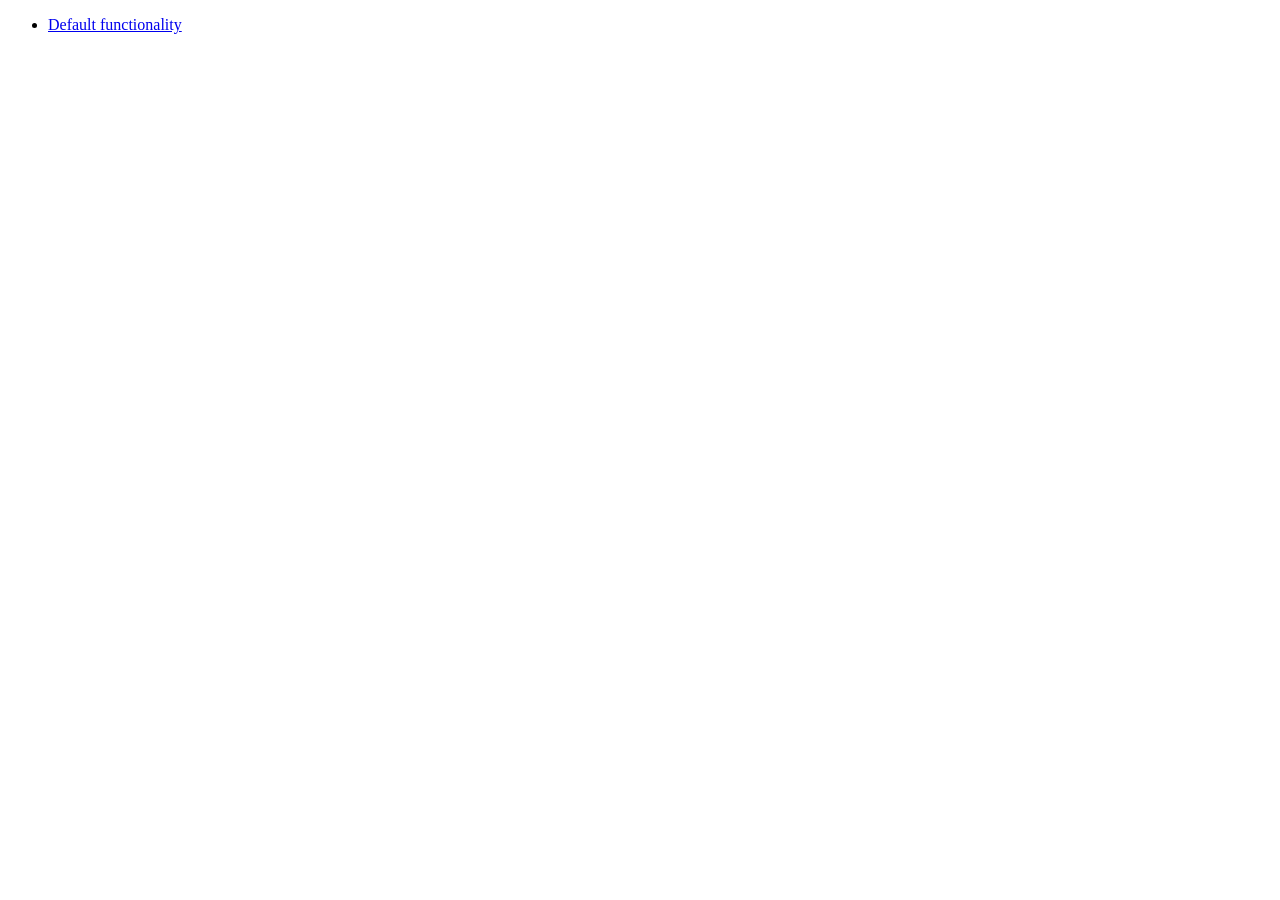
<file: calendar/jquery-ui-1.10.3/demos/addClass/index.html>
<!doctype html>
<html lang="en">
<head>
	<meta charset="utf-8">
	<title>jQuery UI Effects Demos</title>
</head>
<body>

<ul>
	<li><a href="default.html">Default functionality</a></li>
</ul>

</body>
</html>
</file>
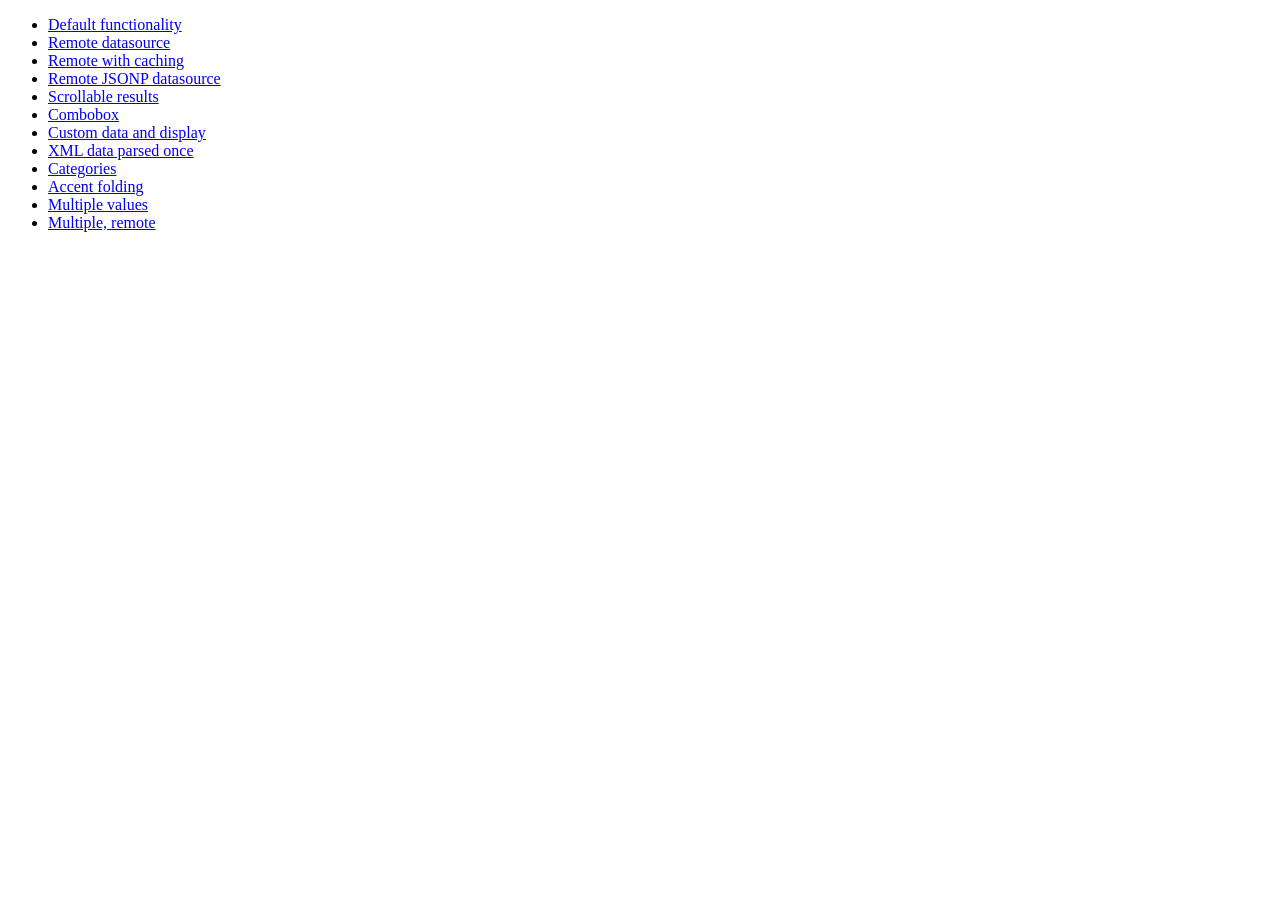
<file: calendar/jquery-ui-1.10.3/demos/autocomplete/index.html>
<!doctype html>
<html lang="en">
<head>
	<meta charset="utf-8">
	<title>jQuery UI Autocomplete Demos</title>
</head>
<body>

<ul>
	<li><a href="default.html">Default functionality</a></li>
	<li><a href="remote.html">Remote datasource</a></li>
	<li><a href="remote-with-cache.html">Remote with caching</a></li>
	<li><a href="remote-jsonp.html">Remote JSONP datasource</a></li>
	<li><a href="maxheight.html">Scrollable results</a></li>
	<li><a href="combobox.html">Combobox</a></li>
	<li><a href="custom-data.html">Custom data and display</a></li>
	<li><a href="xml.html">XML data parsed once</a></li>
	<li><a href="categories.html">Categories</a></li>
	<li><a href="folding.html">Accent folding</a></li>
	<li><a href="multiple.html">Multiple values</a></li>
	<li><a href="multiple-remote.html">Multiple, remote</a></li>
</ul>

</body>
</html>
</file>
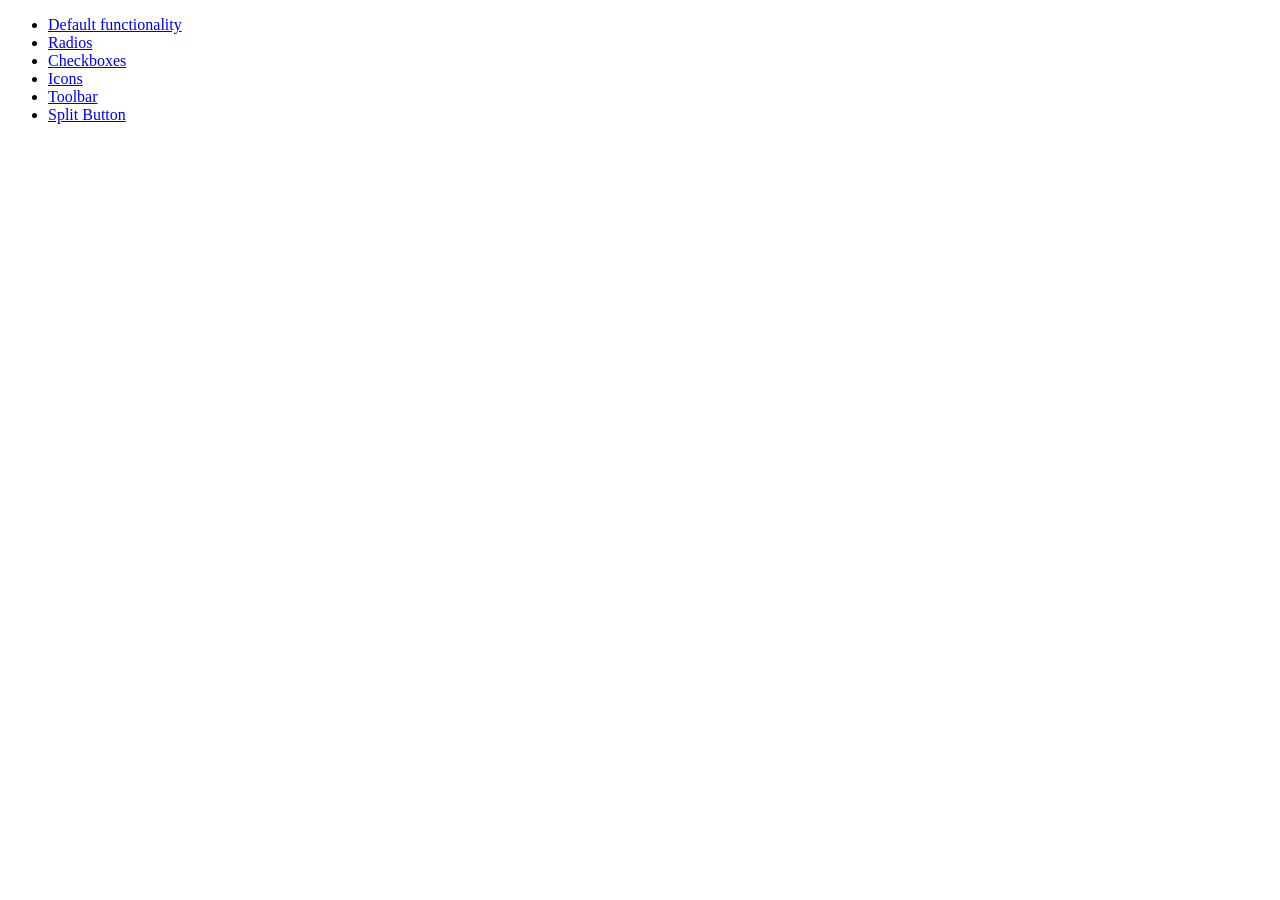
<file: calendar/jquery-ui-1.10.3/demos/button/index.html>
<!doctype html>
<html lang="en">
<head>
	<meta charset="utf-8">
	<title>jQuery UI Button Demos</title>
</head>
<body>

<ul>
	<li><a href="default.html">Default functionality</a></li>
	<li><a href="radio.html">Radios</a></li>
	<li><a href="checkbox.html">Checkboxes</a></li>
	<li><a href="icons.html">Icons</a></li>
	<li><a href="toolbar.html">Toolbar</a></li>
	<li><a href="splitbutton.html">Split Button</a></li>
</ul>

</body>
</html>
</file>
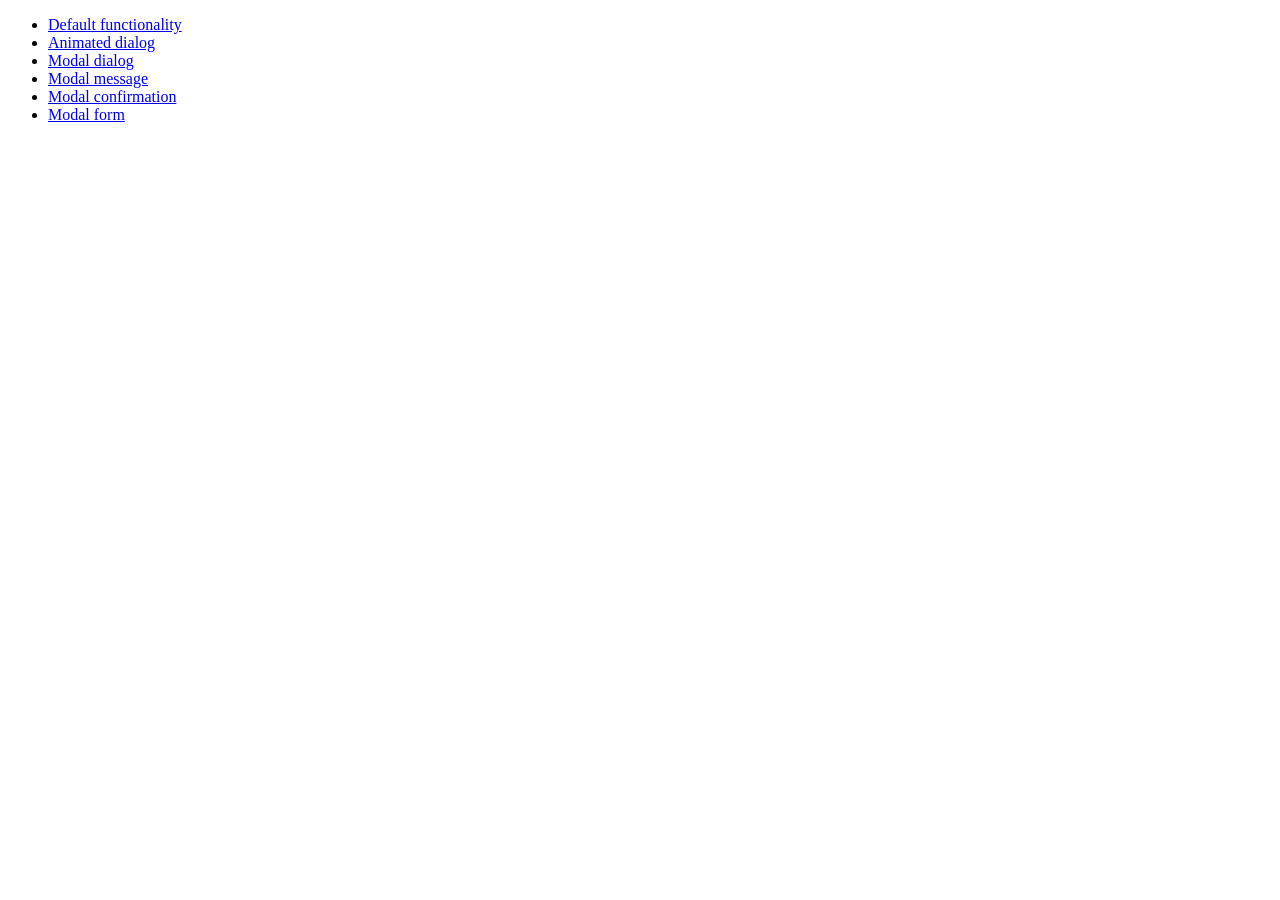
<file: calendar/jquery-ui-1.10.3/demos/dialog/index.html>
<!doctype html>
<html lang="en">
<head>
	<meta charset="utf-8">
	<title>jQuery UI Dialog Demos</title>
</head>
<body>

<ul>
	<li><a href="default.html">Default functionality</a></li>
	<li><a href="animated.html">Animated dialog</a></li>
	<li><a href="modal.html">Modal dialog</a></li>
	<li><a href="modal-message.html">Modal message</a></li>
	<li><a href="modal-confirmation.html">Modal confirmation</a></li>
	<li><a href="modal-form.html">Modal form</a></li>
</ul>

</body>
</html>
</file>
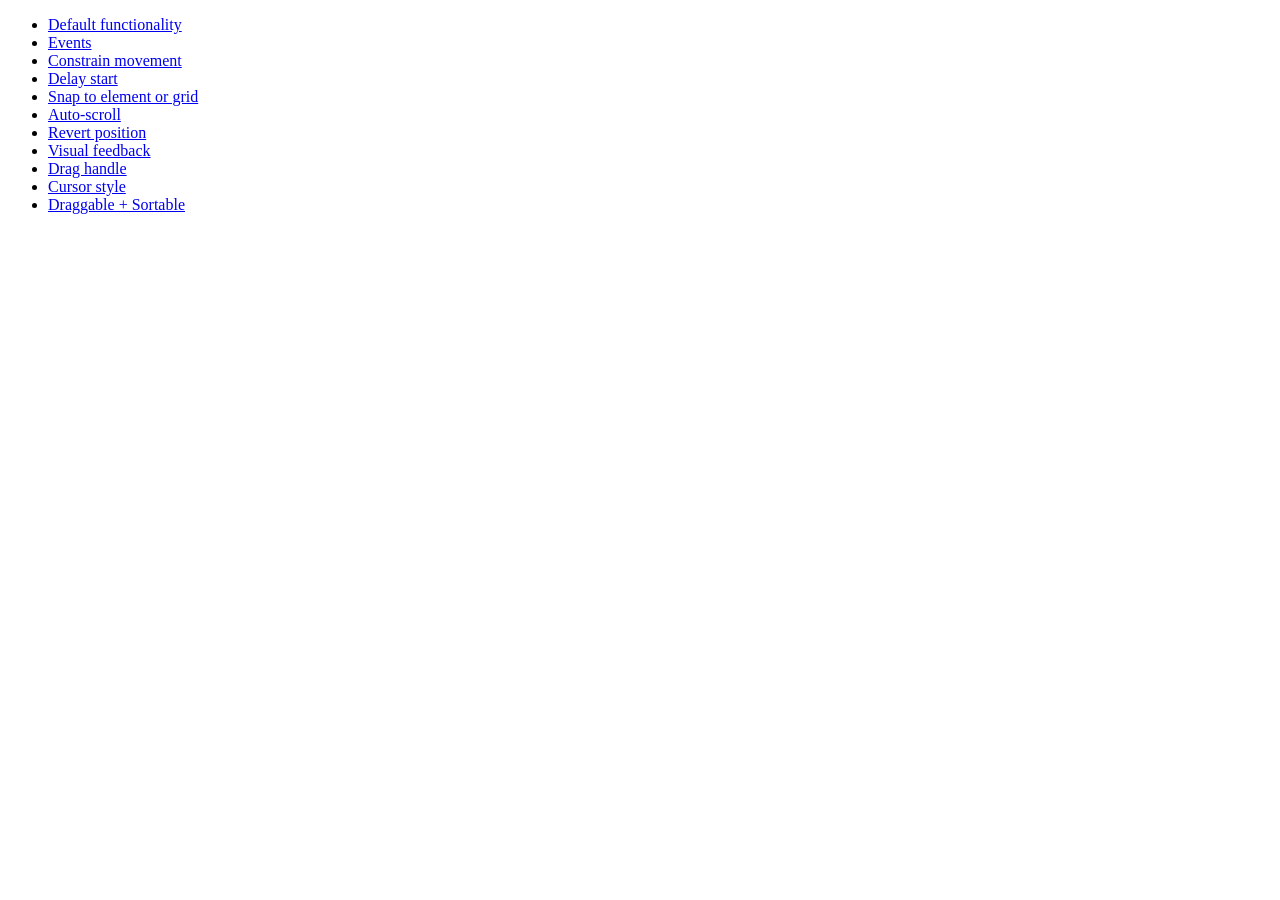
<file: calendar/jquery-ui-1.10.3/demos/draggable/index.html>
<!doctype html>
<html lang="en">
<head>
	<meta charset="utf-8">
	<title>jQuery UI Draggable Demos</title>
</head>
<body>

<ul>
	<li><a href="default.html">Default functionality</a></li>
	<li><a href="events.html">Events</a></li>
	<li><a href="constrain-movement.html">Constrain movement</a></li>
	<li><a href="delay-start.html">Delay start</a></li>
	<li><a href="snap-to.html">Snap to element or grid</a></li>
	<li><a href="scroll.html">Auto-scroll</a></li>
	<li><a href="revert.html">Revert position</a></li>
	<li><a href="visual-feedback.html">Visual feedback</a></li>
	<li><a href="handle.html">Drag handle</a></li>
	<li><a href="cursor-style.html">Cursor style</a></li>
	<li><a href="sortable.html">Draggable + Sortable</a></li>
</ul>

</body>
</html>
</file>
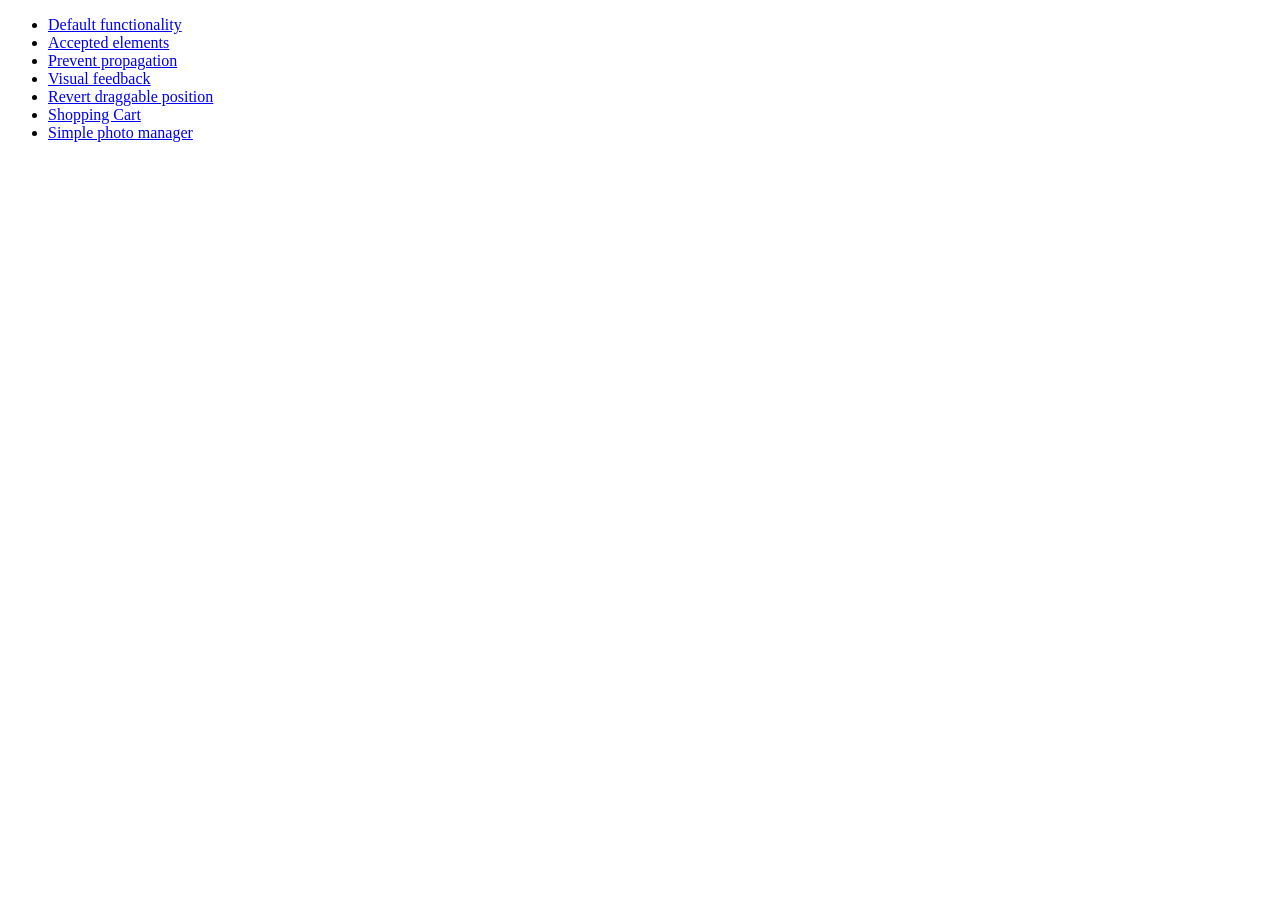
<file: calendar/jquery-ui-1.10.3/demos/droppable/index.html>
<!doctype html>
<html lang="en">
<head>
	<meta charset="utf-8">
	<title>jQuery UI Droppable Demos</title>
</head>
<body>

<ul>
	<li><a href="default.html">Default functionality</a></li>
	<li><a href="accepted-elements.html">Accepted elements</a></li>
	<li><a href="propagation.html">Prevent propagation</a></li>
	<li><a href="visual-feedback.html">Visual feedback</a></li>
	<li><a href="revert.html">Revert draggable position</a></li>
	<li><a href="shopping-cart.html">Shopping Cart</a></li>
	<li><a href="photo-manager.html">Simple photo manager</a></li>
</ul>

</body>
</html>
</file>
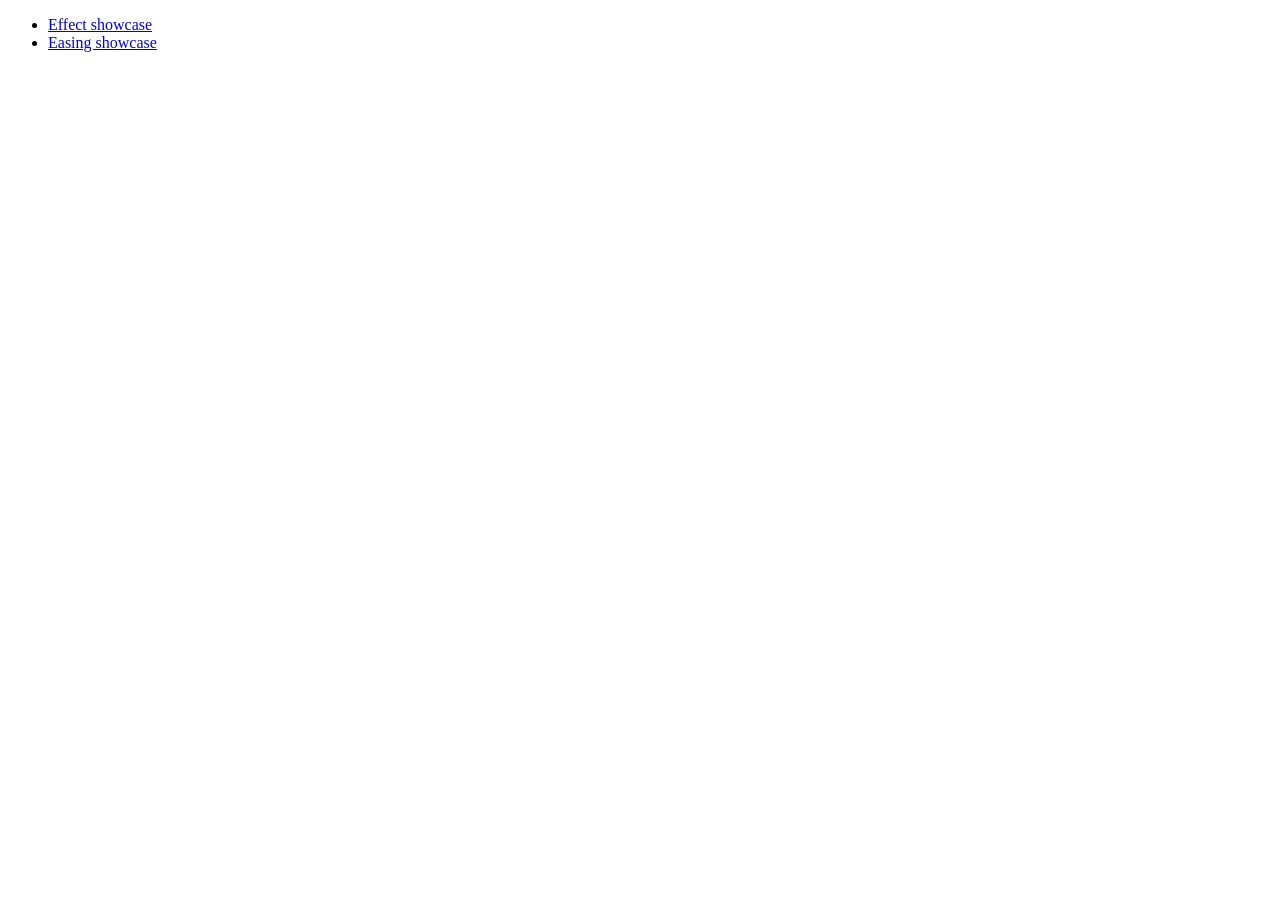
<file: calendar/jquery-ui-1.10.3/demos/effect/index.html>
<!doctype html>
<html lang="en">
<head>
	<meta charset="utf-8">
	<title>jQuery UI Effects Demos</title>
</head>
<body>

<ul>
	<li><a href="default.html">Effect showcase</a></li>
	<li><a href="easing.html">Easing showcase</a></li>
</ul>

</body>
</html>
</file>
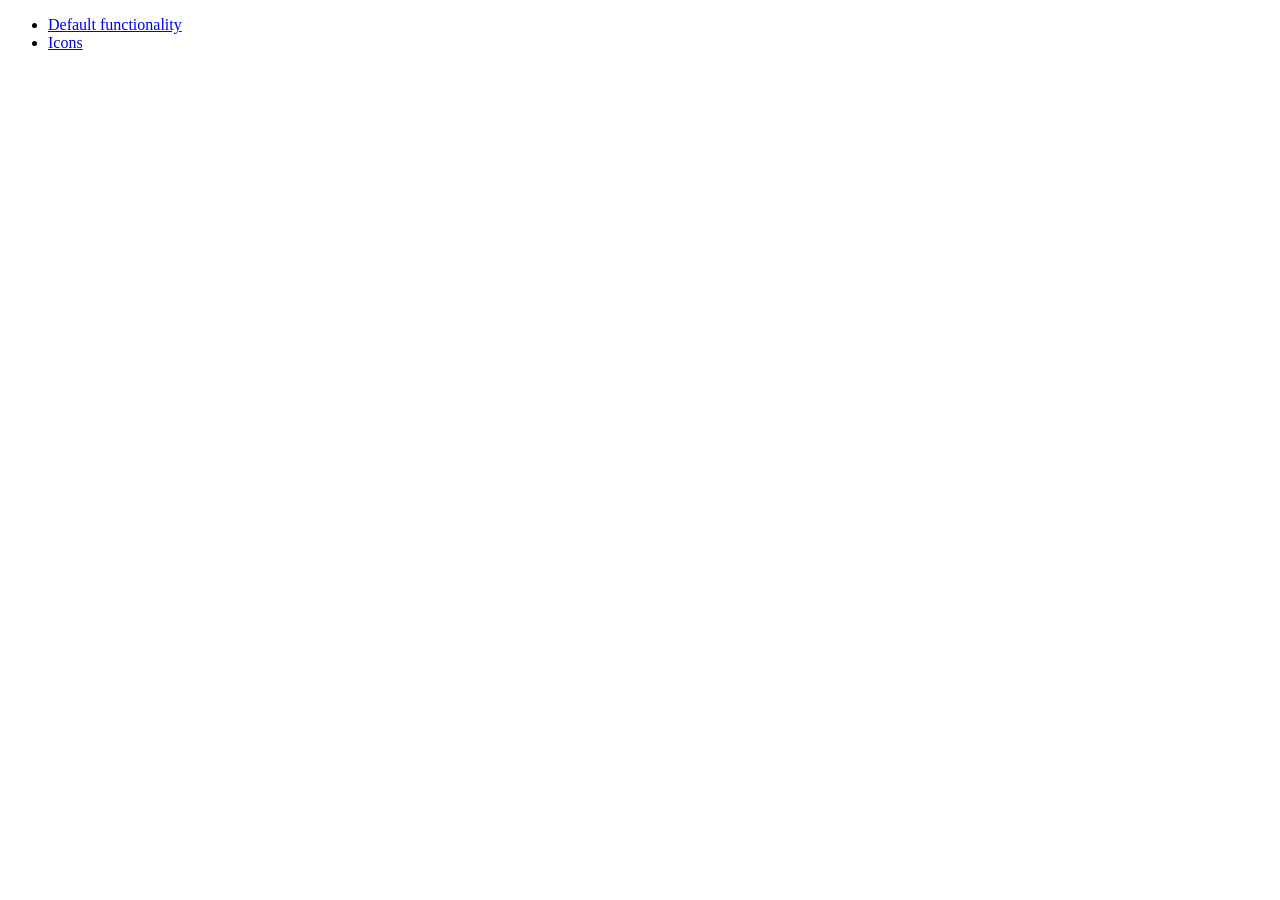
<file: calendar/jquery-ui-1.10.3/demos/menu/index.html>
<!doctype html>
<html lang="en">
<head>
	<meta charset="utf-8">
	<title>jQuery UI Menu Demos</title>
</head>
<body>

<ul>
	<li><a href="default.html">Default functionality</a></li>
	<li><a href="icons.html">Icons</a></li>
</ul>

</body>
</html>
</file>
